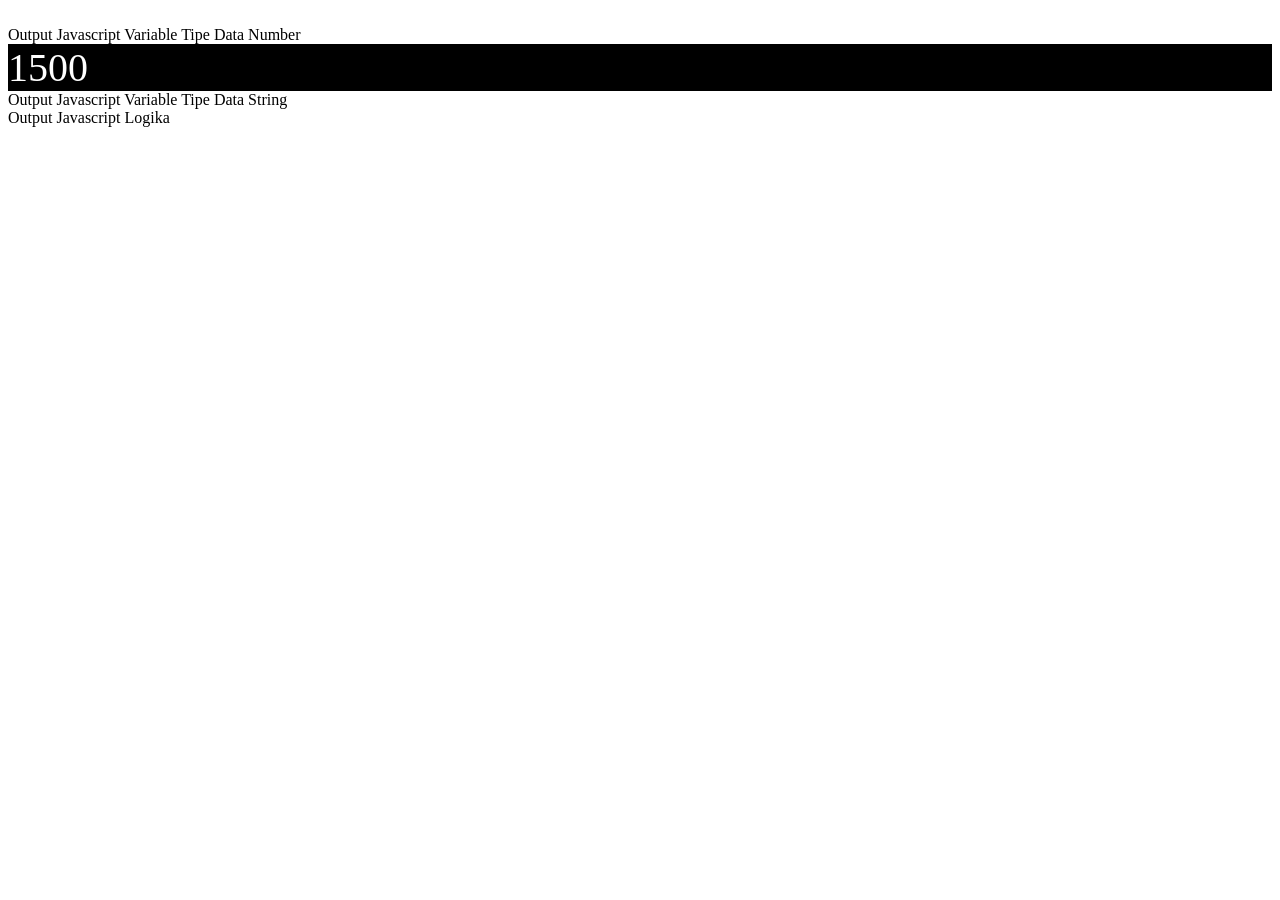
<file: Pelatihan React.js/index.html>
<DOCTYPE html>
<html>
<head>
    <style>
        #title {
            color: white;
            background-color: rgb(26, 97, 97);
            font-size: 45px;
            text-align: center;
        }
    #number {
        background: black;
        color: white;
        font-size: 40px;
    }
    #string {
        background: black;
        color: white;
        font-size: 40px;
    }

      #logika {
        background: black;
        color: white;
        font-size: 40px;
    }

    #footer {
        color: black;
        text-align: center;
    }

    </style>
</head>
<body>
    <div id="title"></div><br />
<label>Output Javascript Variable Tipe Data Number</label>
 <div id="number"></div>
 <label>Output Javascript Variable Tipe Data String</label>
 <div id="string"></div>
 <label>Output Javascript Logika</label>
 <div id="logika"></div>
 <div id="footer"></div>

 <script>

//Tipe data string
    var word1 = "Latihan javascript";
    var word2 = " untuk pemula";
    var title = word1 + word2;
    var title_sort
    var author = "Anggih Nur Hidayat";

//tipe data angka/number
    var angka = 1000;
    var angka1 = 500;
    // var angka2 = 100.123;
    // var angka3 = 50.499;
    // var angka4 = 10.123456789;
    // var angka6 = 10;
    // var tambah = angka2 + angka3;
    // var kurang =  angka - angka1;
    // var bagi = angka / angka1;
    // var kali = angka * angka1;
    // angka-- //decrement atau mengurangi satu
    // angka1++ //increment atau menambah satu
    // angka = angka + angka1;
    //Penulisan Singkat
    angka += angka1;
    document .getElementById('number').innerHTML = angka;
    //Metode angka/number
    /*
       1. toFixed() --> Untuk membatasi angka dibelakang titik pada bilangan desimal
       2. toString() --> Untuk mengubah tipe data number/angka menjadi tipe data string/teks
       3. random() --> Untuk menghasilkan sebuah angka secara acak
       4. min(a,b,c) --> Untuk menentukan angka mana yang terkecil di antara tiga itu (a,b,c)
       5. max(a,b,c) -->Untuk menentukan angka mana yang terbesar di antara tiga itu (a,b,c)
       6. round() --> Untuk membulatkan sesuai aturan matematika, jika <=5 maka tambah satu, tapi jika >=5 maka bilangan dibelakang koma hilang.
       7. floor() --> Membulatkan bilangan atau menghilangkan angka dibelakang koma, berapapun nilainya.
       8. ceil() --> Membulatkan bilangan atau menambah satu, berapapun angka dibelakang koma
       9. rumus random untuk spesifikasi angka --> Math.floor (Math.random() * x) + 1;
                x berarti range atau jarak /
                angka 1, menjadi batas minimal hasil angka randomnya
                x + 1 berarti batas maksimal angka random yang dihasilkan
   */

    var tofixed = angka4.toFixed(3);
    var tostring = angka1.toString() + angka2;
    var random = Math.random().toFixed(3);
    var min = Math.min(angka, angka1, angka2);
    var max = Math.max(angka3,angka4,angka2);
    var bulat = Math.round(angka3);
    var lantai = Math.floor(angka4);
    var atas = Math.ceil(angka4);
    var rumus = Math.floor(Math.random() * angka6) + 5;

/*----Metode String
    1. length -> Untuk menghitung banyaknya huruf pada nilai sebuah variable string.
    2. indexOf -> Untuk mencari posisi huruf pada nilai sebuah variabel, output berupa angka.
    3. lastIndexof -> Untuk mencari posisi huruf pada nilai sebuah variabel dan mengambil data yang terakhir.
    4. search -> Untuk mencari posisi huruf atau kata secara spesifik.
    5. charArt -> Untuk mencari sebuah huruf atau kata dengan inputan angka.
    6. toUppercase() -> Untuk mengubah huruf menjadi KAPITAL.
    7. toLowercase() -> untuk mengubah huruf menjadi kecil.
    8. replace("","") -> mengganti sebuah hrufu atau kata dengan huruf atau kata yang lain.
    9. substring(start, end) -> Untuk mengambil sebuah huruf atau kata.
    10. substr (start, length) -> Untuk mengambil berapa pangjang sebuah huruf atau kata.
    11. parseInt() -> Untuk mengubah sebuah tipe data lain menjadi integer (tidak punya angka di belakang koma.
    12. parseFloat() -> Untuk mengubah sebuah tipe data lain menjadi tipe data yang  punya angka di belakang koma.
*/

var nama = "Anggih Nur Hidayat";
var string = "1000.153";
var leng = nama.length;
var indeks = nama.indexOf("aya");
var lasindeks = nama.lastIndexOf("id");
var serc = nama.search("N");
var car = nama.charAt(5);
var kapital = nama.toUpperCase();
var kecil = nama.toLowerCase();
var ganti = nama.replace("Nur","Cahaya");
var sub = nama.substring(0,5);
var str = nama.substr(0,6);
var parse = parseInt(string) + 50;
var flot = parseFloat(string) +100;



    //Fungsi pada JavaScript
    //Format penulisan function
    /*
    // function namaFungsi(){kode yang akan dijalankan;
    }

    //Panggil function
    namaFungsi();
    */

    document.getElementById("title").innerHTML = title;

  //  document.getElementById("string").innerHTML = flot;
    document.getElementById("footer").innerHTML = author;

   function printNum(){ // format
  //  alert("Welcome!!!"); //untuk memunculkan jendela/pop up bertuliskan Welcome!!!
    document.getElementById("number").innerHTML = angka;

    }
    printNum(); //fungsi printText diatas dipanggil


    //parameter
      /*
    function namaFungsi(namaparameter){
        kode yang akan dijalankan;
    }

    //Panggil function
    namaFungsi(nilai parameternya);
    */

   // function printText(nama, nama2) { //parameternya selalu mengacu ke printText(nama) dibawah

    //    var text = nama + nama2 + " anak baik";
    //    document.getElementById("#").innerHTML = text;
  //  }

   /// var nama = "Anggih Nur Hidayat";
   // printText(nama, ", rajin"); // parameter ini mengacu pada variabel diatasnya ^^

function mengembalikan() {
    return "Hanya mengembalikan saja, bukan ngeprint";

}
var ret =  mengembalikan();
//document.getElementById("string").innerHTML = ret;


//Array = tipe data yang bisa menampung lebih dari satu nilai (bisa berbeda nilai)
var aray = ["anggih", "asep","apin"];
aray [0] = "Anggih Nur";
//document.getElementById("string").innerHTML = aray[0];

//Metode array
/*
1. sort -> Untuk mengurutkan nilai array berdasar abjad
2. reverse -> untuk membalikan urutan nilai array
3. length -> untuk menghitung jumlah array
4. join -> untuk menentukan pemisah antar nilai array
5. concat -> untuk menggabungkan antar array
6. splice(start, dihapus?, isi), splice -> remove
7. pop -> untuk menghapus bagian terakhir dari nilai array
8. push -> untuk menambah nilai array di bagian terakhir
9. shift -> untuk menghapus nilai array dibagian pertama
10. unshift -> untuk menambah nilai array dibagian pertama
*/

// MUlti dimensi array
// syntax :
// [["Anggih", 15],["ci",18]]
var nama1 = ["aya","liyi","kuyu"];
var nama2 = ["saku","fika","iki"];
var nama3 = ["kiti","kita","kate"];
nama1.push("ana")
nama1.splice(1,0,"gege");
var text = nama1.concat(nama2, nama3);
//document.getElementById("string").innerHTML = nama1.sort();
//document.getElementById("string").innerHTML = nama1.reverse();
document.getElementById("string").innerHTML = nama1;
//document.getElementById("string").innerHTML = text.join(" = ");

//Format penulisan if dan else
// if (syarat) {
//     //kondisi yang akan dijalankan jika terpenuhi
// } else {
//     //kondisi yang akan dijalankan jika tidak terpenuhi
// }
//Dua syarat
//  dan && ->> Dua-duanya harus memenuhi
// atau || ->> Hanya salah satu yg harus memenuhi

var orang1 = 300000;
var orang2 = 20000;
var emas   = 20000;

var uang = 1000;
var barang = 15000;


//Satu Syarat
// if(uang > barang) {
// document.getElementById("logika").innerHTML = "Transaksi Berhasil"
// } else {
//     //alert("Transaksi gagal")
// document.getElementById("logika").innerHTML = "Transaksi Gagal"
// }

//Dua Syarat
// if (orang1 == emas && orang2 == emas)  {
//     document.getElementById("logika").innerHTML = "Transaksi Berhasil"

// } else if(orang1 > emas ){
//     document.getElementById("logika").innerHTML = "Transaksi Berhasil"
// }

// else {
//     document.getElementById("logika").innerHTML = "Transaksi Gagal"
// }

//SWITCH CASE
//Menangani kasus percabangan yang syaratnya sudah pasti atau konstanta.
// var jurusan = "TP";
//
// switch (jurusan) {
//     case "MM":
//         alert('Ini adalah jurusan MM');
//         break;
//     case "TP":``
//         alert('Ini adalah jurusan TP');
//         break;
//     case "TKR":
//         alert('ini Adalah Jurusan TKR');
//         break;
//     case "TKJ":
//         alert('ini Adalah Jurusan TKJ');
//         break;
//     default:
//     document.getElementById("logika").innerHTML = "Bukan Jurusan yang Tepat"
//         break;
// }

 </script>
</body>
</html>
</file>
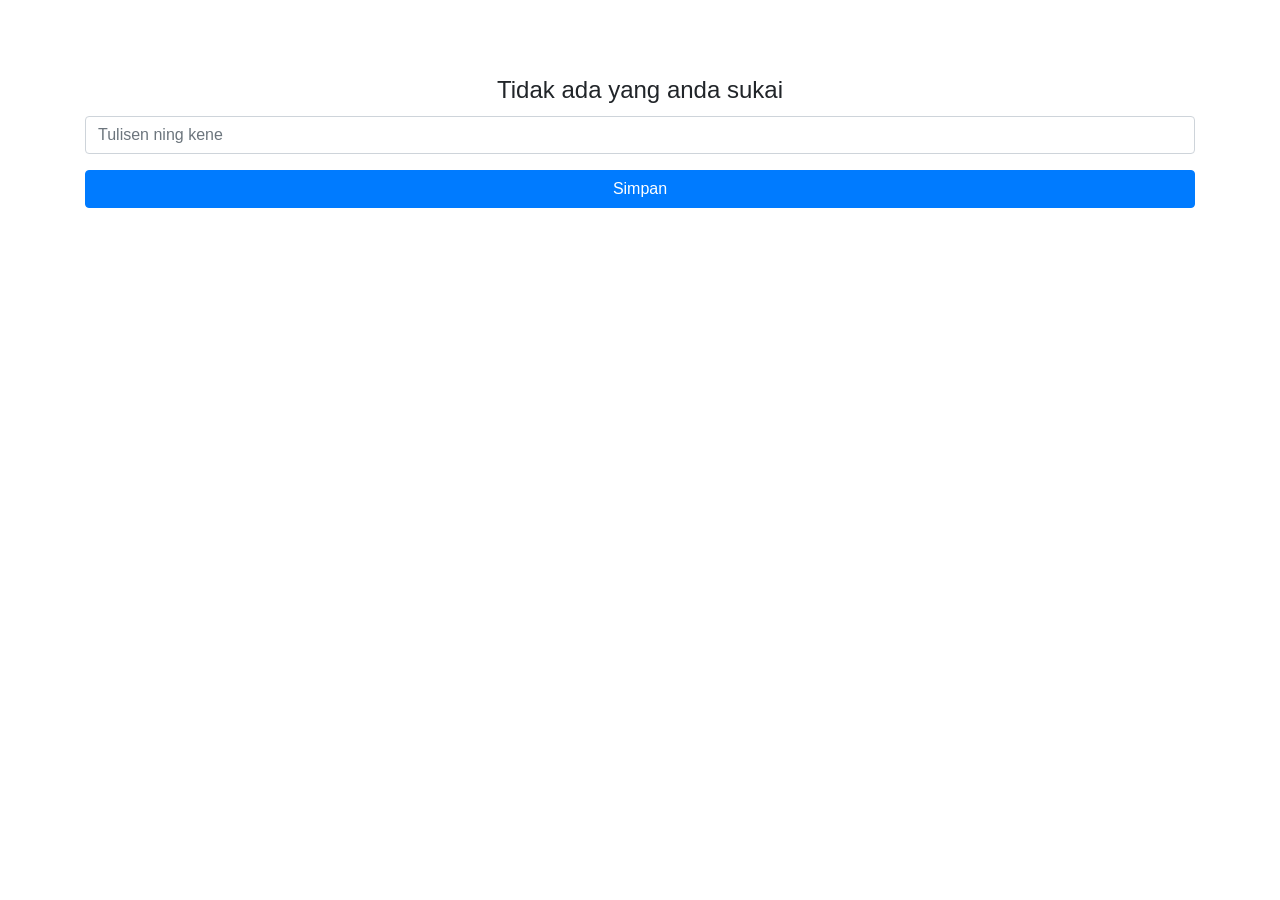
<file: TODOLIST/index.html>
<!doctype html>
<html lang="en">
  <head>
    <!-- Required meta tags -->
    <meta charset="utf-8">
    <meta name="viewport" content="width=device-width, initial-scale=1, shrink-to-fit=no">
    <link rel="stylesheet" href="">
    <!-- Bootstrap CSS -->
    <link rel="stylesheet" href="https://stackpath.bootstrapcdn.com/bootstrap/4.1.3/css/bootstrap.min.css" integrity="sha384-MCw98/SFnGE8fJT3GXwEOngsV7Zt27NXFoaoApmYm81iuXoPkFOJwJ8ERdknLPMO" crossorigin="anonymous">
    <link rel="stylesheet" type="text/css" href="style.css">

   
    <title>Pengingat</title>
    
  </head>
  <body style="background: url('https://s3.amazonaws.com/123rf-chrome/images/47188652_xl.jpg');background-size: cover;">
    <!-- background-image: url("https://s3.amazonaws.com/123rf-chrome/images/47188652_xl.jpg"); -->
<div >
  <br/>
  <br/>
  <br/>

    <div class="container">
        <div class="row">
          </div>
        
            <div align="center">
                <form class="">
                    <div class="form-group">
                      <label for="exampleInputEmail1 text-white"style="font-size: 24px">
                        Tidak ada yang anda sukai</label>
                      <input type="text" class="form-control" id="input" aria-describedby="emailHelp" placeholder="Tulisen ning kene">
                    </div>
                    <div class="row">
                      <div class="col-md-12">
                          <button id="simpan" class="btn btn-primary btn-block" onclick="Tambah()">Simpan</button>
                      </div>
                      <div>
                         
                      </div>
                    </div>
                    
                    

                      <div class="modal-dialog modal-lg">
                        <div class="modal-content" style="background-color: transparent; ;border: none;">
                           
                                <div>
                                    <ul id="list"  style="list-style: none;"  >
                                      
                                    </ul>
                                  </div>
                                </div>
                        </div>
                      </div>
                    </div>   
                  </form>
            </div>

            
          </div>
          <div class="col-md-4"></div>
        </div>
      </div>
     
  

    
      </div> 
</div>




    <!-- Optional JavaScript -->
    <!-- jQuery first, then Popper.js, then Bootstrap JS -->
    <script src="https://code.jquery.com/jquery-3.3.1.slim.min.js" integrity="sha384-q8i/X+965DzO0rT7abK41JStQIAqVgRVzpbzo5smXKp4YfRvH+8abtTE1Pi6jizo" crossorigin="anonymous"></script>
    <script src="https://cdnjs.cloudflare.com/ajax/libs/popper.js/1.14.3/umd/popper.min.js" integrity="sha384-ZMP7rVo3mIykV+2+9J3UJ46jBk0WLaUAdn689aCwoqbBJiSnjAK/l8WvCWPIPm49" crossorigin="anonymous"></script>
    <script src="https://stackpath.bootstrapcdn.com/bootstrap/4.1.3/js/bootstrap.min.js" integrity="sha384-ChfqqxuZUCnJSK3+MXmPNIyE6ZbWh2IMqE241rYiqJxyMiZ6OW/JmZQ5stwEULTy" crossorigin="anonymous"></script>
  <script src="script.js"></script>
  
  </body>
</html>
</file>
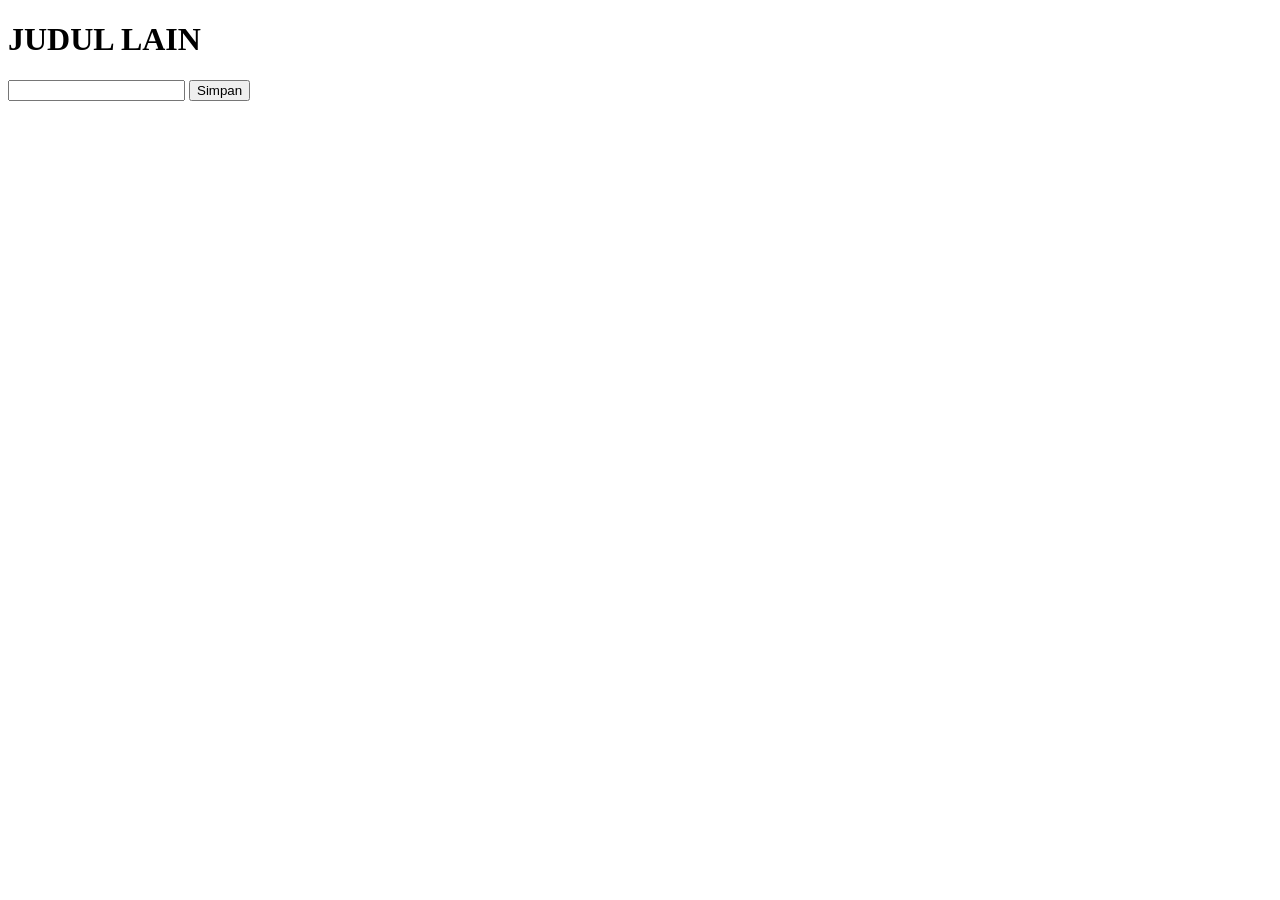
<file: TODO LIST HEH.html>
<!DOCTYPE html>
<html lang="en">
<head>
	<meta charset="utf-8">
	<meta http-equiv="x-ua-compatible" content="ie=edege"> 
    <!--Agar kita kompatible di Internet Explorer/Edge!--> 
    <meta name="viewport" content="width=device-width",initial-scale=1.0"/> 

	<title>Todo</title>
</head>
<body>
	<h1 id="judul">Daftar Baju</h1>
	<input id="input" />
	<button id="simpan">Simpan</button>

	<br/>
	<br/>
	<ul id="menu">
	
	</ul>
	<script>
		const juduDOM = document.getElementById('judul')
		juduDOM.innerHTML = "JUDUL LAIN"
		
		const inputDOM = document.getElementById('input')
		
		const simpanDOM = document.getElementById('simpan')
		
		const menuDOM = document.getElementById('menu')
		

		
		simpanDOM.addEventListener('click',function(){
		const data = inputDOM.value
		menuDOM.innerHTML = menuDOM.innerHTML + "<li>" + data + "</li>"
		inputDOM.value = "";
		localStorage.setItem('Key', JSON.stringify(menuData))
		})

		function Tampil(){
			let listEJTIEMEL = ""
			for (var i=0; i<data.length;i++)
				listEJTIEMEL = listEJTIEMEL + `<li>` 
		}
		// let Data = []

		// localData = JSON.parse(localStorage.getItem("Daftar"))
		// if(localData != null) {
		// 	Data = localData
		// }
		// render()

		// function Tambah(){
		// 	alert('hai');
			// const inputBaru = inputDOM.value
			// Data.push(inputBaru)

			// inputDOM.value = ""
			// localStorage.setItem("Daftar", JSON.stringify(Data))
		

	</script>
</body>
</html>
</file>
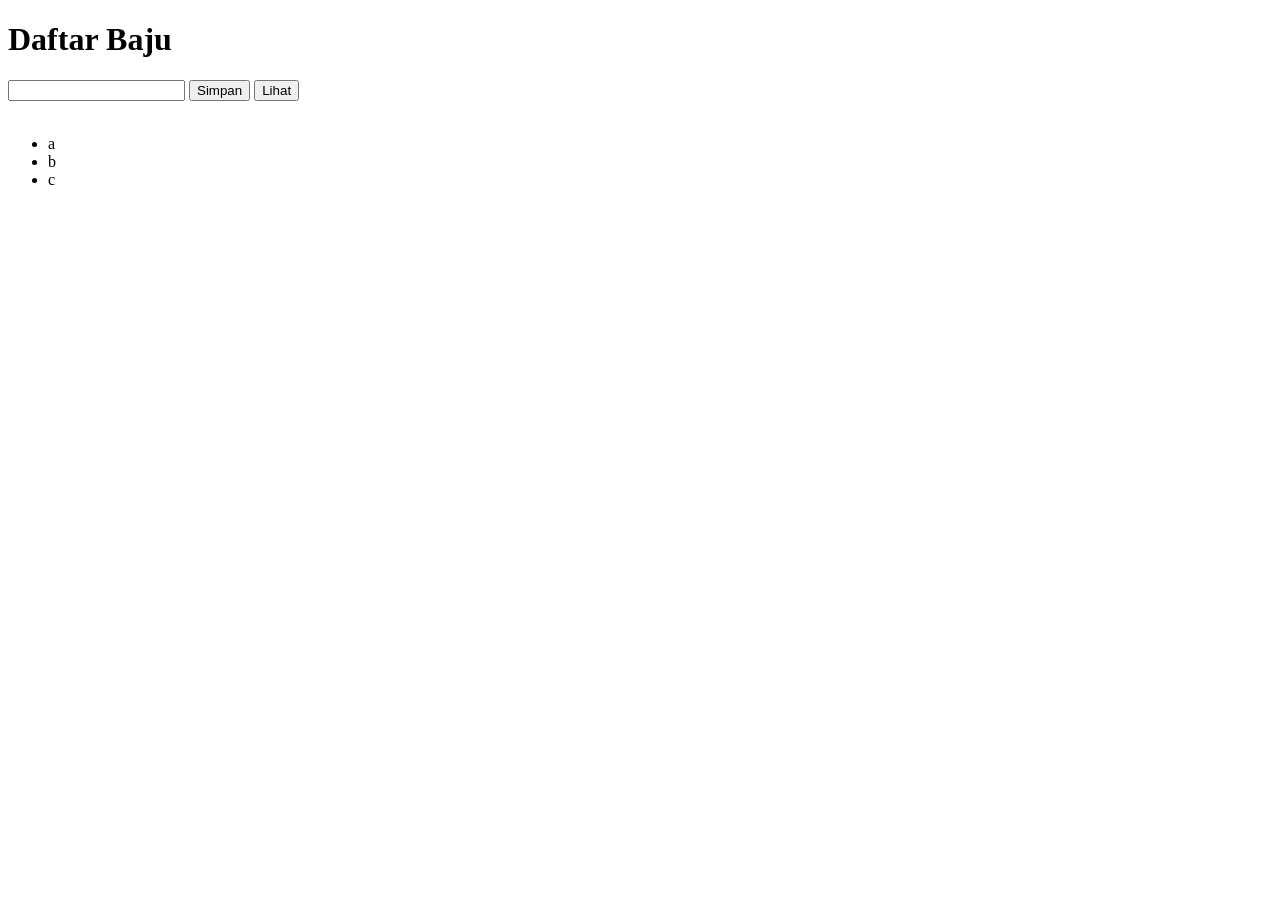
<file: todo list.html>
<!DOCTYPE html>
<html lang="en">
<head>
	<meta charset="utf-8">
	<meta http-equiv="x-ua-compatible" content="ie=edege"> 
    <!--Agar kita kompatible di Internet Explorer/Edge!--> 
    <meta name="viewport" content="width=device-width",initial-scale=1.0"/> 

	<title>Todo</title>
</head>
<body>
	<h1 id="judul">Daftar Baju</h1>
	<input id="input" />
	<button id="simpan" onclick="Tambah()">Simpan</button>
	<button type="submit" class="btn btn-primary btn-block" data-toggle="modal" data-target=".bd-example-modal-lg">Lihat</button>
	<br/>
	<br/>
	<ul id="menu">
		<li>a</li>
		<li>b</li>
		<li>c</li>
	</ul>
	<script>
		const juduDOM = document.getElementById('judul')
		juduDOM.innerHTML = "JUDUL LAIN"
		// Variabel apapun kalau ditaruh diawal harus ditulis dengan const atau konstanta
		//TUGAS
		//1.Buatlah variabel dom yang mengarah ke input
		const inputDOM = document.getElementById('input')
		//2.Buatlah variabel dom yang mengarah ke button
		const simpanDOM = document.getElementById('simpan')
		//3.Buatlah variabel dom yang mengarah ke ul
		const menuDOM = document.getElementById('menu')
		
		// 1.Jika diklik
		btnDOM.addEventListener('click', function(){
		// 2.ngeGET data yang diinput
		// 3.Menyimpan data yang diGet ke var data
		// No.3 ini bisa const data = document.getElementById('anu').value
		

		const data = inputDOM.value
		// 4.Menambahkan data yang disimpan ke list
		menuDOM.innerHTML = menuDOM.innerHTML + "<li>" + data + "</li>"
		// 5.Input valuenya harus kosong
		inputDOM.value = ""
		})
		// let Data = []

		// localData = JSON.parse(localStorage.getItem("Daftar"))
		// if(localData != null) {
		// 	Data = localData
		// }
		// render()

		// function Tambah(){
		// 	alert('hai');
			// const inputBaru = inputDOM.value
			// Data.push(inputBaru)

			// inputDOM.value = ""
			// localStorage.setItem("Daftar", JSON.stringify(Data))
		}

	</script>
</body>
</html>
</file>
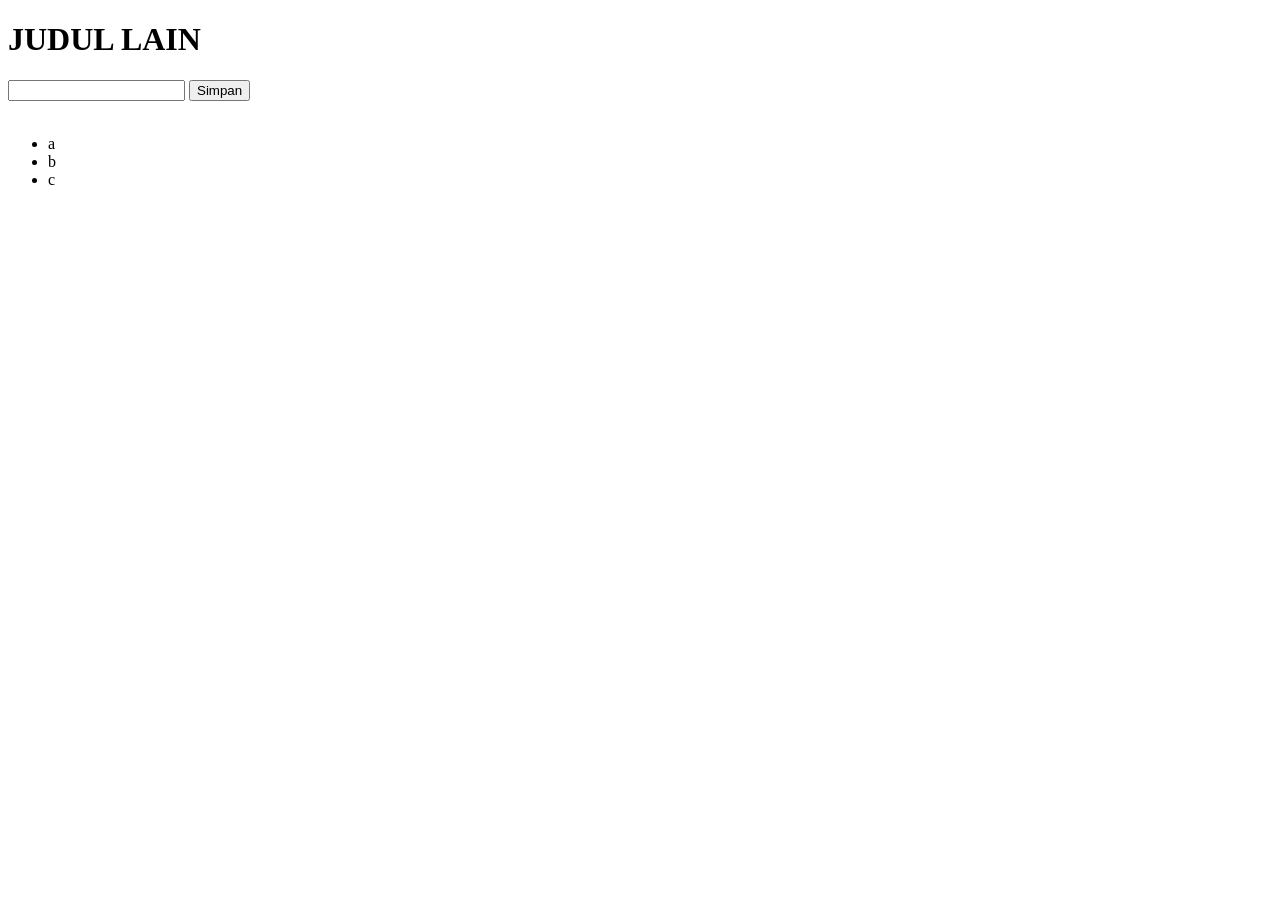
<file: CODING/latihan javascript coba.html>
<!DOCTYPE html>
<html lang="en">
<head>
	<meta charset="utf-8">
	<meta http-equiv="x-ua-compatible" content="ie=edege"> 
    <!--Agar kita kompatible di Internet Explorer/Edge!--> 
    <meta name="viewport" content="width=device-width",initial-scale=1.0"/> 

	<title>Todo</title>
</head>
<body>
	<h1 id="judul">Daftar Baju</h1>
	<input type="text" id="input" />
	<button id="btn">Simpan</button>
	<br/>
	<br/>
	<ul id="menu">
		<li>a</li>
		<li>b</li>
		<li>c</li>
	</ul>
	<script>
		const juduDOM = document.getElementById('judul')
		juduDOM.innerHTML = "JUDUL LAIN"
		// Variabel apapun kalau ditaruh diawal harus ditulis dengan const atau konstanta
		//TUGAS
		//1.Buatlah variabel dom yang mengarah ke input
		const inputDOM = document.getElementById('input')
		//2.Buatlah variabel dom yang mengarah ke button
		const btnDOM = document.getElementById('btn')
		//3.Buatlah variabel dom yang mengarah ke ul
		const menuDOM = document.getElementById('menu')
		
		// 1.Jika diklik
		btnDOM.addEventListener('click', function(){
		// 2.ngeGET data yang diinput
		// 3.Menyimpan data yang diGet ke var data
		// No.3 ini bisa const data = document.getElementById('anu').value
		const data = inputDOM.value
		// 4.Menambahkan data yang disimpan ke list
		menuDOM.innerHTML = menuDOM.innerHTML + "<li>" + data + "</li>"
		// 5.Input valuenya harus kosong
		inputDOM.value = ""
		})

		function simpan() {
			var storage = document.getElementById('input').value
			localStorage.setItem('Text',storage);
		}
		function tampil(){
			var tampilTeks = localStorage.getItem('Text');
			if (tampilTeks) {
				x = document.getElementById('tampil');
				x.innerHTML=tampilTeks;
			}
		}
	


	</script>
</body>
</html>
</file>
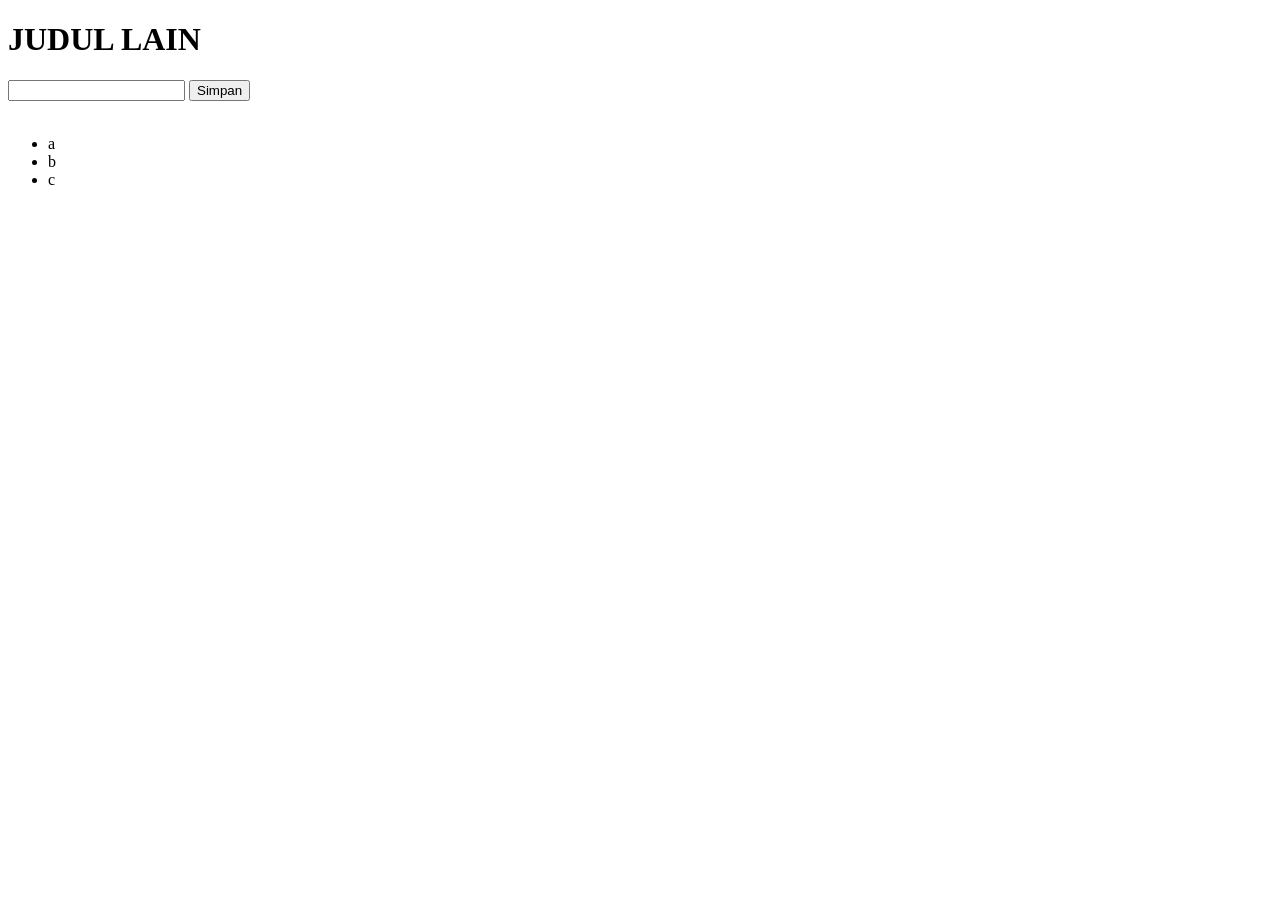
<file: CODING/latihan javascript.html>
<!DOCTYPE html>
<html lang="en">
<head>
	<meta charset="utf-8">
	<meta http-equiv="x-ua-compatible" content="ie=edege"> 
    <!--Agar kita kompatible di Internet Explorer/Edge!--> 
    <meta name="viewport" content="width=device-width",initial-scale=1.0"/> 

	<title>Todo</title>
</head>
<body>
	<h1 id="judul">Daftar Baju</h1>
	<input type="text" id="input" />
	<button id="btn">Simpan</button>
	<br/>
	<br/>
	<ul id="menu">
		<li>a</li>
		<li>b</li>
		<li>c</li>
	</ul>
	<script>
		const juduDOM = document.getElementById('judul')
		juduDOM.innerHTML = "JUDUL LAIN"
		// Variabel apapun kalau ditaruh diawal harus ditulis dengan const atau konstanta
		//TUGAS
		//1.Buatlah variabel dom yang mengarah ke input
		const inputDOM = document.getElementById('input')
		//2.Buatlah variabel dom yang mengarah ke button
		const btnDOM = document.getElementById('btn')
		//3.Buatlah variabel dom yang mengarah ke ul
		const menuDOM = document.getElementById('menu')
		
		// 1.Jika diklik
		btnDOM.addEventListener('click', function(){
		// 2.ngeGET data yang diinput
		// 3.Menyimpan data yang diGet ke var data
		// No.3 ini bisa const data = document.getElementById('anu').value
		const data = inputDOM.value
		// 4.Menambahkan data yang disimpan ke list
		menuDOM.innerHTML = menuDOM.innerHTML + "<li>" + data + "</li>"
		// 5.Input valuenya harus kosong
		inputDOM.value = ""
	//tampilkan()	


		
//4.
localStorage.setItem("saya",JSON.stringify(DataBuah))

})

		function tampilkan(){
			let list =''
			for(let i=0;i<DataBuah.length;i++){
				list+= `<li> ${DataBuah[i]} </li>`
			}
			menuDOM.innerHTML = list
		}

		

	</script>
</body>
</html>
</file>
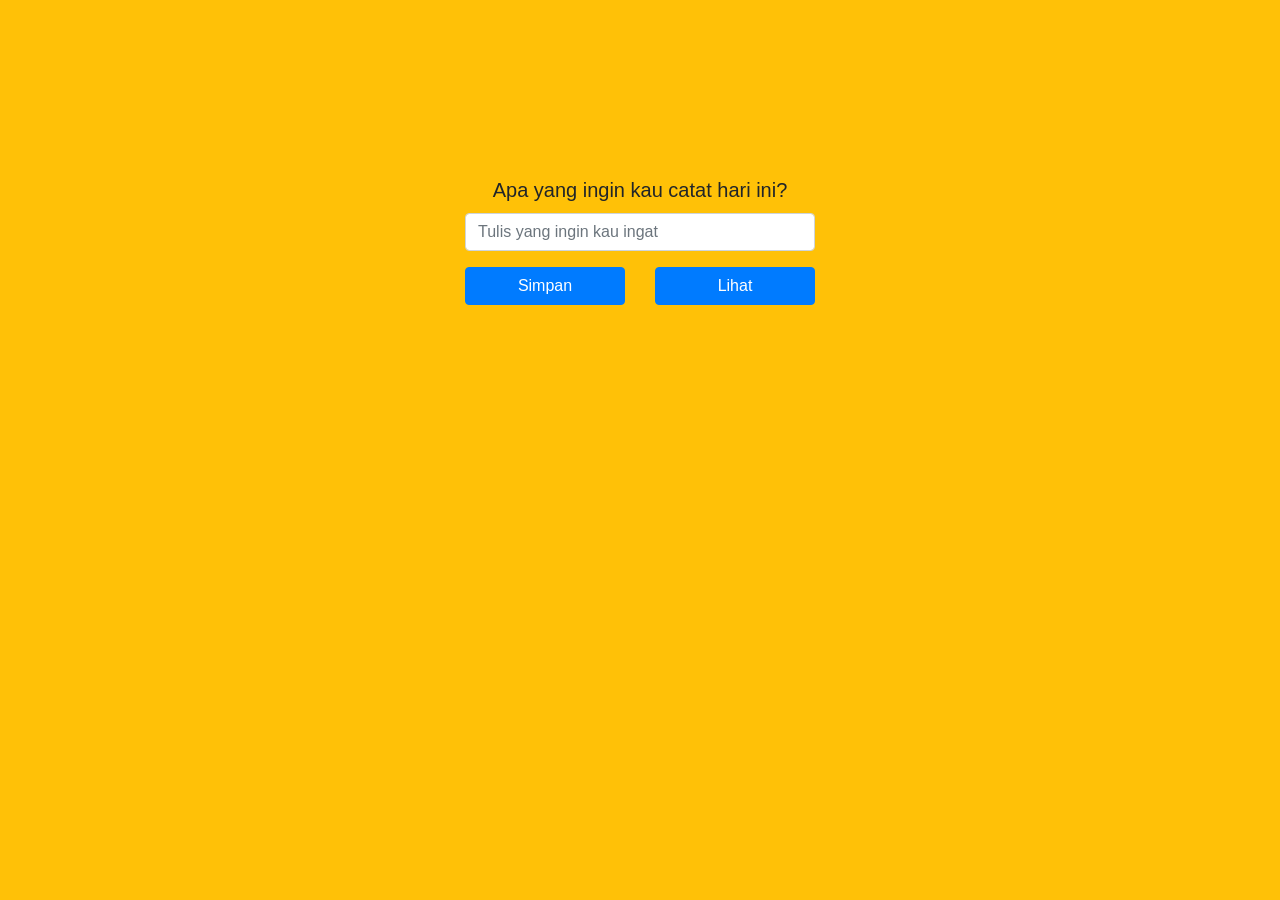
<file: CODING/todolist ARIF.html>
<!doctype html>
<html lang="en">

<style type="text/css">
  .flex-container {
    display: flex;
    flex-wrap: wrap;
    justify-content: center;
    
  }
  
  .flex-container > div {
    background-color: #f1f1f1;
    width: 100px;
    margin: 10px;
    text-align: center;
    /* line-height: 75px; */
    font-size: 30px;
  }

  .bg-image{
    background: url(https://wallpapersite.com/images/wallpapers/tropical-forest-4000x2666-waterfall-hd-4k-6161.jpg);
    background-size: 100%;
    background-attachment: fixed;   
  }

  .centerKon{
    position: relative;
  }

.formk{
  left: 50%;
    top: 50%;
    margin-left: -30%;
    position: absolute;
    margin-top: 70%;
    margin-bottom: 30%
}

.Aligner {
  display: flex;
  align-items: center;
  justify-content: center;
}

.Aligner-item {
  padding-top: 50%;
}
</style>
<script type="text/javascript">
  const simpanDOM = document.getElementById('simpan')
const inputDOM = document.getElementById('input')
const listDOM = document.getElementById('list')
let Data = []

localData = JSON.parse(localStorage.getItem("Daftar"))
if(localData != null){
    Data = localData
}
render()

function Tambah (){
    const inputBaru = inputDOM.value
    Data.push(inputBaru)
    
    inputDOM.value = ""
    localStorage.setItem("Daftar", JSON.stringify(Data))
   
    
}

function render(){
    let Tampil = ""
    for(let i = 0; i < Data.length; i++){
        Tampil +=  `
        <li class="m-2"><div class="card" style="width: 18rem;">
        <div class="card-body">
          <h5 class="card-title">Note</h5>
          <h6 class="card-subtitle mb-2 text-muted">Yang Ingin Diingat</h6>
          <p class="card-text">
         ${Data[i]}
          </p>
          <div class="row">
            <div class="col-md-6">
              <button type="button" class="btn btn-outline-danger btn btn-block" onclick="hapus(${i})">Hapus</button>
            </div>
            <div class="col-md-6">
              <button type="button" class="btn btn-outline-success btn btn-block">Edit</button>
            </div>
          </div>
        </div>
        </li>
        `
    }
    listDOM.innerHTML = Tampil
    
}
function hapus(id){
    Data.splice(id, 1);
    localStorage.setItem("Daftar",JSON.stringify(Data));
    render()
}


</script>
  <head>
    <!-- Required meta tags -->
    <meta charset="utf-8">
    <meta name="viewport" content="width=device-width, initial-scale=1, shrink-to-fit=no">
    <link rel="stylesheet" href="">
    <!-- Bootstrap CSS -->
    <link rel="stylesheet" href="https://stackpath.bootstrapcdn.com/bootstrap/4.1.3/css/bootstrap.min.css" integrity="sha384-MCw98/SFnGE8fJT3GXwEOngsV7Zt27NXFoaoApmYm81iuXoPkFOJwJ8ERdknLPMO" crossorigin="anonymous">
    
    <title>Pengingat</title>
  </head>
  <body class="bg-warning">
<div >
    <div class="container">
        <div class="row">
          <div class="col-md-4"></div>
          <div class="col-md-4 ">
            <div align="center">
                <form class="">
                    <div class="form-group Aligner-item">
                      <label for="exampleInputEmail1 text-white"style="font-size: 20px">
                        Apa yang ingin kau catat hari ini?</label>
                      <input type="text" class="form-control" id="input" aria-describedby="emailHelp" placeholder="Tulis yang ingin kau ingat">
                    </div>
                    <div class="row">
                      <div class="col-md-6">
                          <button id="simpan" class="btn btn-primary btn-block" onclick="Tambah()">Simpan</button>
                      </div>
                      <div class="col-md-6">
                          <button type="button" class="btn btn-primary btn-block" data-toggle="modal" data-target=".bd-example-modal-lg">Lihat</button>
                      </div>
                    </div>
                    
                    

                    <div class="modal fade bd-example-modal-lg" tabindex="-1" role="dialog" aria-labelledby="myLargeModalLabel" aria-hidden="true">
                      <div class="modal-dialog modal-lg">
                        <div class="modal-content bg-warning">
                            <div class="m-3">
                                <div>
                                    <ul id="list" class="flex-container mx-auto" style="list-style: none;"></ul>
                                  </div>
                                </div>
                        </div>
                      </div>
                    </div>   
                  </form>
            </div>

            
          </div>
          <div class="col-md-4"></div>
        </div>
      </div>
     
  

    
      </div> 
</div>

    <!-- Optional JavaScript -->
    <!-- jQuery first, then Popper.js, then Bootstrap JS -->
    <script src="https://code.jquery.com/jquery-3.3.1.slim.min.js" integrity="sha384-q8i/X+965DzO0rT7abK41JStQIAqVgRVzpbzo5smXKp4YfRvH+8abtTE1Pi6jizo" crossorigin="anonymous"></script>
    <script src="https://cdnjs.cloudflare.com/ajax/libs/popper.js/1.14.3/umd/popper.min.js" integrity="sha384-ZMP7rVo3mIykV+2+9J3UJ46jBk0WLaUAdn689aCwoqbBJiSnjAK/l8WvCWPIPm49" crossorigin="anonymous"></script>
    <script src="https://stackpath.bootstrapcdn.com/bootstrap/4.1.3/js/bootstrap.min.js" integrity="sha384-ChfqqxuZUCnJSK3+MXmPNIyE6ZbWh2IMqE241rYiqJxyMiZ6OW/JmZQ5stwEULTy" crossorigin="anonymous"></script>
  <script src="script.js"></script>
  </body>
</html>
</file>
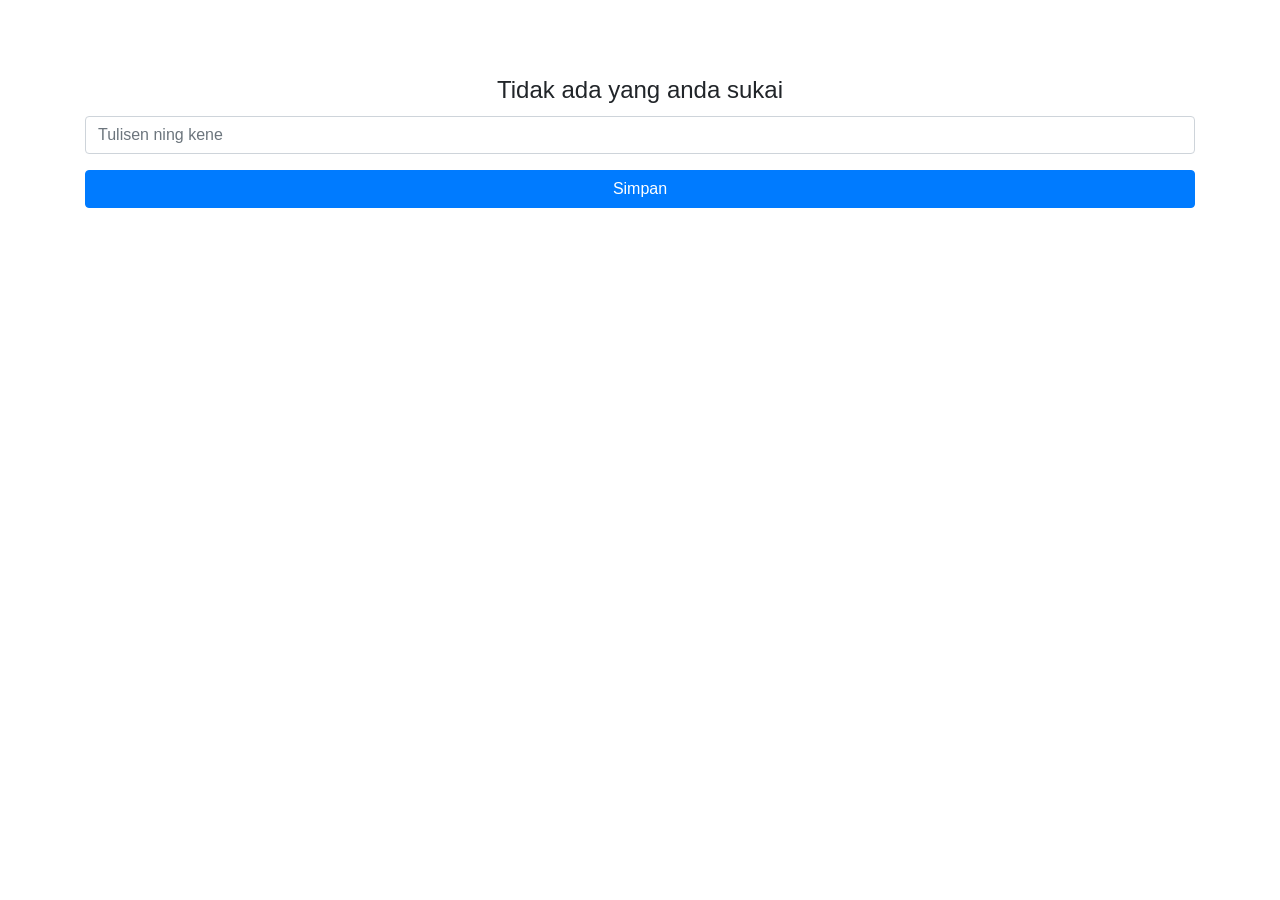
<file: CODING/todolist.html>
<!doctype html>
<html lang="en">
  <head>
    <!-- Required meta tags -->
    <meta charset="utf-8">
    <meta name="viewport" content="width=device-width, initial-scale=1, shrink-to-fit=no">
    <link rel="stylesheet" href="">
    <!-- Bootstrap CSS -->
    <link rel="stylesheet" href="https://stackpath.bootstrapcdn.com/bootstrap/4.1.3/css/bootstrap.min.css" integrity="sha384-MCw98/SFnGE8fJT3GXwEOngsV7Zt27NXFoaoApmYm81iuXoPkFOJwJ8ERdknLPMO" crossorigin="anonymous">
   
    <title>Pengingat</title>
    <style type="text/css">
      .flex-container {
    display: flex;
    flex-wrap: wrap;
    justify-content: center;
    
  }
  
  .flex-container > div {
    background-color: #f1f1f1;
    width: 100px;
    margin: 10px;
    text-align: center;
    /* line-height: 75px; */
    font-size: 30px;
  }

  .bg-image{
    background: url(https://wallpapersite.com/images/wallpapers/tropical-forest-4000x2666-waterfall-hd-4k-6161.jpg);
    background-size: 100%;
    background-attachment: fixed;   
  }

  .centerKon{
    position: relative;
  }

.formk{
  left: 50%;
    top: 50%;
    margin-left: -30%;
    position: absolute;
    margin-top: 70%;
    margin-bottom: 30%
}

.Aligner {
  display: flex;
  align-items: center;
  justify-content: center;
}

.Aligner-item {
  padding-top: 50%;
}

.list
{
  background: blue;
  width: 100%;
  height: 100%;
}
    </style>
  </head>
  <body style="background: url('https://s3.amazonaws.com/123rf-chrome/images/47188652_xl.jpg');background-size: cover;">
    <!-- background-image: url("https://s3.amazonaws.com/123rf-chrome/images/47188652_xl.jpg"); -->
<div >
  <br/>
  <br/>
  <br/>

    <div class="container">
        <div class="row">
          </div>
        
            <div align="center">
                <form class="">
                    <div class="form-group">
                      <label for="exampleInputEmail1 text-white"style="font-size: 24px">
                        Tidak ada yang anda sukai</label>
                      <input type="text" class="form-control" id="input" aria-describedby="emailHelp" placeholder="Tulisen ning kene">
                    </div>
                    <div class="row">
                      <div class="col-md-12">
                          <button id="simpan" class="btn btn-primary btn-block" onclick="Tambah()">Simpan</button>
                      </div>
                      <div>
                         
                      </div>
                    </div>
                    
                    

                      <div class="modal-dialog modal-lg">
                        <div class="modal-content" style="background-color: transparent; ;border: none;">
                           
                                <div>
                                    <ul id="list"  style="list-style: none;"  >
                                      
                                    </ul>
                                  </div>
                                </div>
                        </div>
                      </div>
                    </div>   
                  </form>
            </div>

            
          </div>
          <div class="col-md-4"></div>
        </div>
      </div>
     
  

    
      </div> 
</div>


<script type="text/javascript">
  const simpanDOM = document.getElementById('simpan')
const inputDOM = document.getElementById('input')
const listDOM = document.getElementById('list')
let Data = []

localData = JSON.parse(localStorage.getItem("Daftar"))
if(localData != null){
    Data = localData
}
render()

function Tambah (){
    const inputBaru = inputDOM.value
    Data.push(inputBaru)
    
    inputDOM.value = ""
    localStorage.setItem("Daftar", JSON.stringify(Data))
   
    
}

function render(){
    let Tampil = ""
    for(let i = 0; i < Data.length; i++){
        Tampil +=  `
        <div class="input-group mb-3">
        
  <p class="form-control" placeholder="Recipient's username" aria-label="Recipient's username" aria-describedby="button-addon2">
   ${Data[i]}
  <div class="input-group-append">
    
        
         
          
            <div class="col-md-12">
              <button type="button" class="btn btn-outline-danger btn btn-block" onclick="hapus(${i})">Hapus</button>
            </p
            </div>
            </div>
            </div>
        </li>
        `
    }
    listDOM.innerHTML = Tampil
    
}
function hapus(id){
    Data.splice(id, 1);
    localStorage.setItem("Daftar",JSON.stringify(Data));
    render()
}


</script>

    <!-- Optional JavaScript -->
    <!-- jQuery first, then Popper.js, then Bootstrap JS -->
    <script src="https://code.jquery.com/jquery-3.3.1.slim.min.js" integrity="sha384-q8i/X+965DzO0rT7abK41JStQIAqVgRVzpbzo5smXKp4YfRvH+8abtTE1Pi6jizo" crossorigin="anonymous"></script>
    <script src="https://cdnjs.cloudflare.com/ajax/libs/popper.js/1.14.3/umd/popper.min.js" integrity="sha384-ZMP7rVo3mIykV+2+9J3UJ46jBk0WLaUAdn689aCwoqbBJiSnjAK/l8WvCWPIPm49" crossorigin="anonymous"></script>
    <script src="https://stackpath.bootstrapcdn.com/bootstrap/4.1.3/js/bootstrap.min.js" integrity="sha384-ChfqqxuZUCnJSK3+MXmPNIyE6ZbWh2IMqE241rYiqJxyMiZ6OW/JmZQ5stwEULTy" crossorigin="anonymous"></script>
  <script src="script.js"></script>
  </body>
</html>
</file>
<file: TODOLIST/style.css>
.flex-container {
    display: flex;
    flex-wrap: wrap;
    justify-content: center;
    
  }
  
  .flex-container > div {
    background-color: #f1f1f1;
    width: 100px;
    margin: 10px;
    text-align: center;
    /* line-height: 75px; */
    font-size: 30px;
  }

  

  .centerKon{
    position: relative;
  }

.formk{
  left: 50%;
    top: 50%;
    margin-left: -30%;
    position: absolute;
    margin-top: 70%;
    margin-bottom: 30%
}

.Aligner {
  display: flex;
  align-items: center;
  justify-content: center;
}

.Aligner-item {
  padding-top: 50%;
}

.list
{
  background: blue;
  width: 100%;
  height: 100%;
}
</file>
